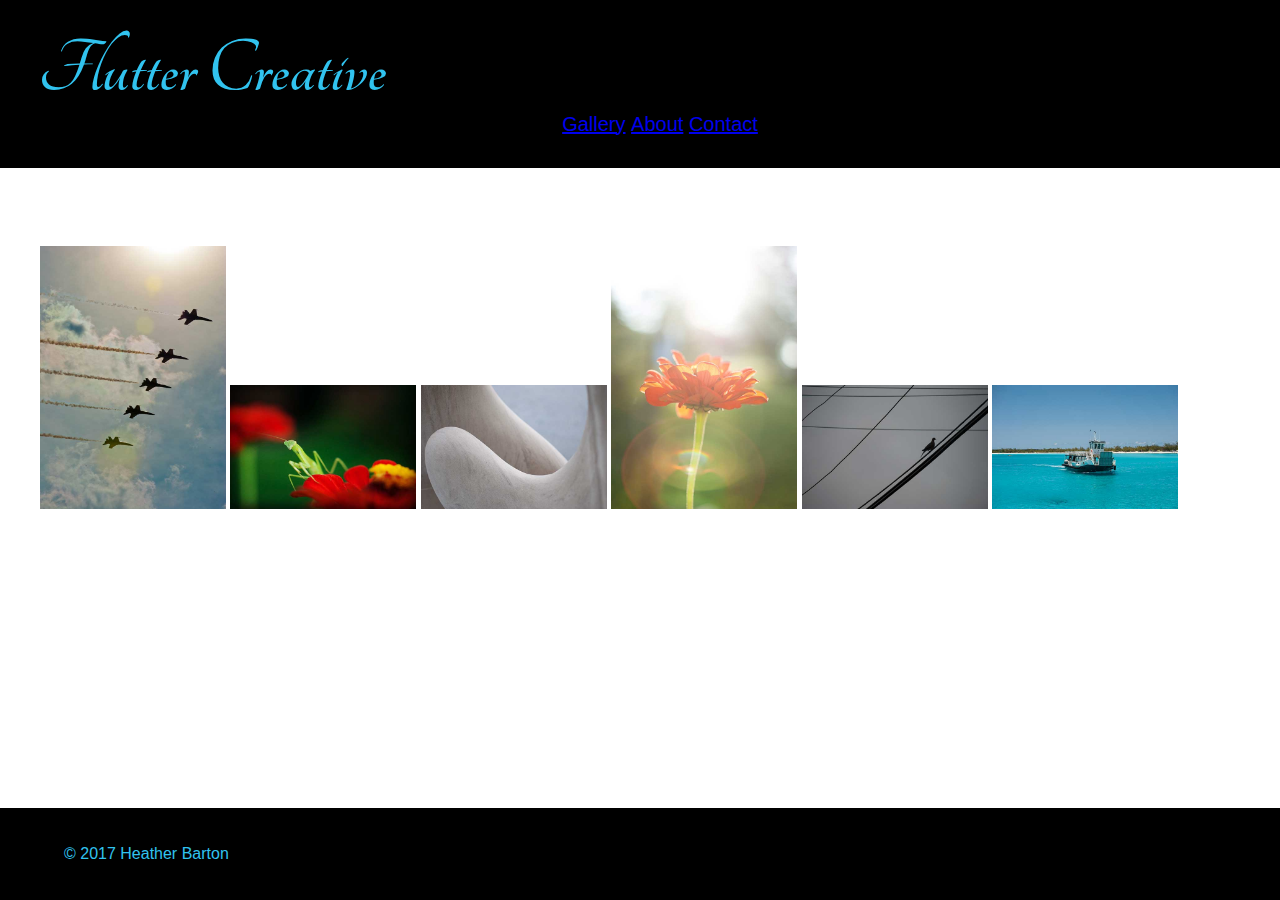
<file: index.html>
<!doctype html>
<html>
<head>
<meta charset="UTF-8">
<title>Flutter Creative</title>
<link rel="stylesheet" href="css/normalize.css">
<link rel="stylesheet" href="css/style.css">
<link href="https://fonts.googleapis.com/css?family=Tangerine" rel="stylesheet">
</head>

<body>
<header class="title">
<h1 class="head">Flutter Creative</h1>

<nav>
<ul>
<li><a href="index.html">Gallery</a> </li>
<li><a href="about.html">About</a></li>
<li><a href="contact.html">Contact</a></li>
</ul>
</nav>

</header>

<div class="wrapper">
<ul class="gallery">

<li><img class="imgLong" src="images/blueangels.jpg" alt="The Blue Angels"></li>
<li><img class="imgLong" src="images/preyingMantis.jpg" alt="Preying Mantis"></li>
<li><img class="imgLong" src="images/rockSculpture.jpg" alt="Rock Sculpture"></li>
<li><img class="imgLong" src="images/sunFlareFlower.jpg" alt="Flower in Sun"></li>
<li><img class="imgLong" src="images/birdONwire.jpg" alt="Bird on Wires"></li>
<li><img class="imgLong" src="images/boatHalfMoonKay.jpg" alt="Boat on Water"></li>

</ul>
</div>

<footer class="footer"> &copy; 2017 Heather Barton</footer>

<script src="https://cdnjs.cloudflare.com/ajax/libs/jquery/3.2.1/jquery.min.js"></script>
<script src="jquery/lightbox.js" type="text/javascript" charset="utf-8"></script>
</body>
</html>
</file>
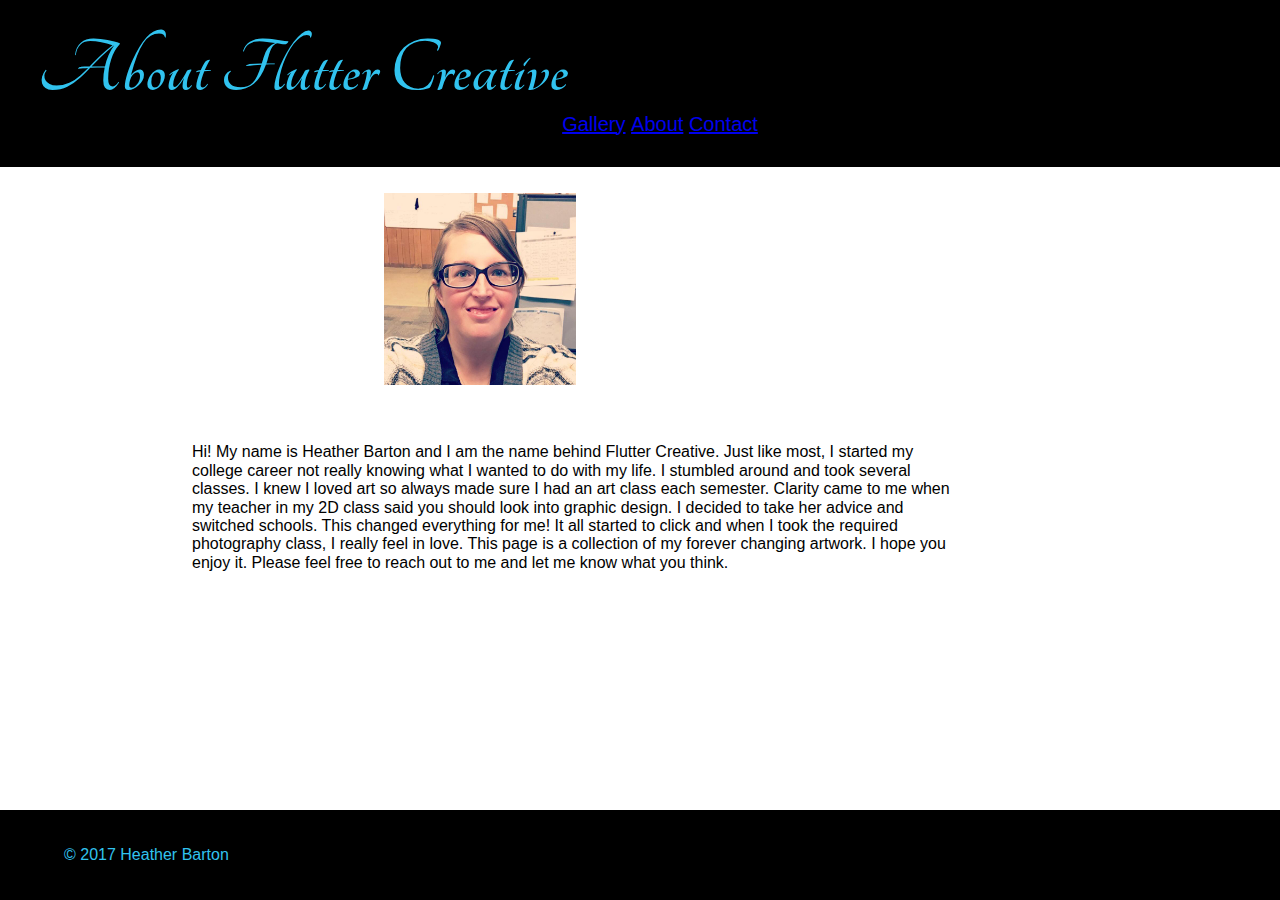
<file: about.html>
<!doctype html>
<html>
<head>
<meta charset="UTF-8">
<title>Flutter Creative</title>
<link rel="stylesheet" href="css/normalize.css">
<link rel="stylesheet" href="css/style.css">
<link href="https://fonts.googleapis.com/css?family=Tangerine" rel="stylesheet">
</head>

<body>
<header class="title">
<h1 class="head">About Flutter Creative</h1>

<nav>
<ul>
<li><a href="index.html">Gallery</a> </li>
<li><a href="about.html">About</a></li>
<li><a href="contact.html">Contact</a></li>
</ul>
</nav>
</header>
<div class="wrapper">
<img src="images/me.jpg" alt="self portrait" class="me">
<p class="aboutMe"> Hi! My name is Heather Barton and I am the name behind Flutter Creative. Just like most, I started my college career not really knowing what I wanted to do with my life. I stumbled around and took several classes. I knew I loved art so always made sure I had an art class each semester. Clarity came to me when my teacher in my 2D class said you should look into graphic design. I decided to take her advice and switched schools. This changed everything for me! It all started to click and when I took the required photography class, I really feel in love. This page is a collection of my forever changing artwork. I hope you enjoy it. Please feel free to reach out to me and let me know what you think.
</p>

</div>
<footer class="footer"> &copy; 2017 Heather Barton</footer>

</body>
</html>
</file>
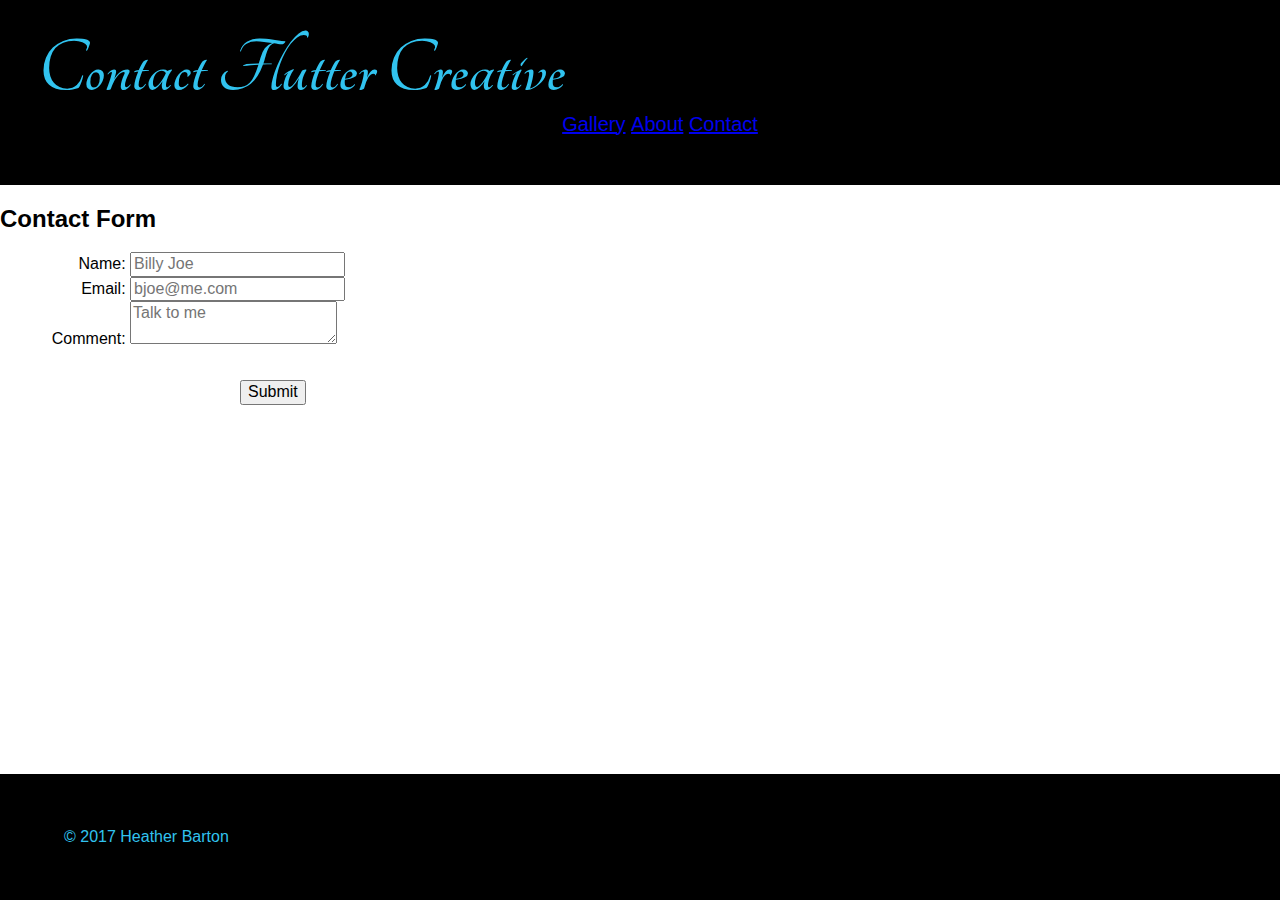
<file: contact.html>
<!doctype html>
<html>
<head>
<meta charset="UTF-8">
<title>Flutter Creative</title>
<link rel="stylesheet" href="css/normalize.css">
<link rel="stylesheet" href="css/style.css">
<link href="https://fonts.googleapis.com/css?family=Tangerine" rel="stylesheet">
</head>

<body>
<header class="title">
<h1 class="head">Contact Flutter Creative</h1>

<nav>
<ul>
<li><a href="index.html">Gallery</a> </li>
<li><a href="about.html">About</a></li>
<li><a href="contact.html">Contact</a></li>
</ul>
</nav>
</header>
<div class="wrapper">


<form method="post" class="form">
<h2>Contact Form</h2>
<div>
<label for="username" class="username">Name:</label>
<input class="username" name="username" type="text" placeholder="Billy Joe">
</div>
<div>
<label for="useremail" class="useremail">Email:</label>
<input class="useremail" name="useremail" type="email" placeholder="bjoe@me.com">
</div>
<div>
<label for="message" class="message">Comment:</label>
<textarea name="message" for="message" placeholder="Talk to me"></textarea>
</div>
<div>
<button class="submit" type="submit">Submit</button>
</div>
</form>
</div>
<footer class="footer"> &copy; 2017 Heather Barton</footer>

</body>
</html>
</file>
<file: css/style.css>
@charset "UTF-8";
/* CSS Document */


 /* ==========================================================================
    BASE STYLES
    ========================================================================== */

body {
	display: flex;
	flex-direction: column;
	min-height: 100vh;	
}

.wrapper {
	flex: 5;	
}

.title {
	background-color: #000000;
	overflow: auto;
	flex: 1;	
	text-align: center;
}

.head {
	font-family: 'Tangerine', cursive, arial;
	font-size: 500%;
	color: #31C3EF;
	margin: 1%;
}


.footer {
	background-color: #000000;
	color: #31C3EF;
	flex: 1;
	align-content: center;
}


 /* ==========================================================================
    Navagation 
    ========================================================================== */

nav {
	text-align: center;
	font-size: 1.5em;
}


nav ul {
	list-style: none;
	display: block;
	
}

nav a{
    display:inline-block;
}

 
/* ==========================================================================
    Gallery Styling
    ========================================================================== */
  
.imgLong {
	width: 60%;
	margin: 5% 0; 
 }
 
 ul li {
	list-style: none; 
 }


 
 
 /* ==========================================================================
    Contact Page Form
    ========================================================================== */
 
label {
width: 100px;
text-align: right;
margin-left: 2%;
display: inline-block
}

.submit {
margin-left: 15em;
margin-top: 2em;
} 
 
 /* ==========================================================================
    About Page Style
    ========================================================================== */ 
 
 .me {
	padding: 2% 30%;
	width: 30%;
 }
 
 .aboutMe {
	width: 60%;
	padding: 1% 15%;	 
 }
 
 
 /* ==========================================================================
    @Media 
    ========================================================================== */
	
   @media only screen and (min-width: 994px) {
	
	/* ==========================================================================
   Base Style on Larger Screen
    ========================================================================== */
	
	.wrapper {
	flex: 9;	
	}
	
	.title {
	flex: 1;	
	text-align: left;
	padding: 1% 2%; 
	}
	
	nav {
	font-size: 1.25em;
	margin: -2%;
	}
	
		
	li {
	list-style: none;
	display: inline; 
	}
	
	
	.footer {
	flex: 2;	
	padding: 1% 5%;
	}	
	
	.me {
	width: 15%;
 }
	
	
	 /* ==========================================================================
    Gallery on Larger Screen
    ========================================================================== */
	
	.imgLong {
	width: 15%; 
 }
	
	#overlay {
	background: rgba(0,0,0,0.9);
	width: 100%;
	height: 100%;
	position: fixed;
	top: 0;
	left: 0;
	display: none; 
	text-align: center;
 }
 
 #overlay img {
	margin-top: 5%;
	width: 30%;
 }
 
 #overlay p {
	color: white; 
 }	
	
	
   }
</file>
